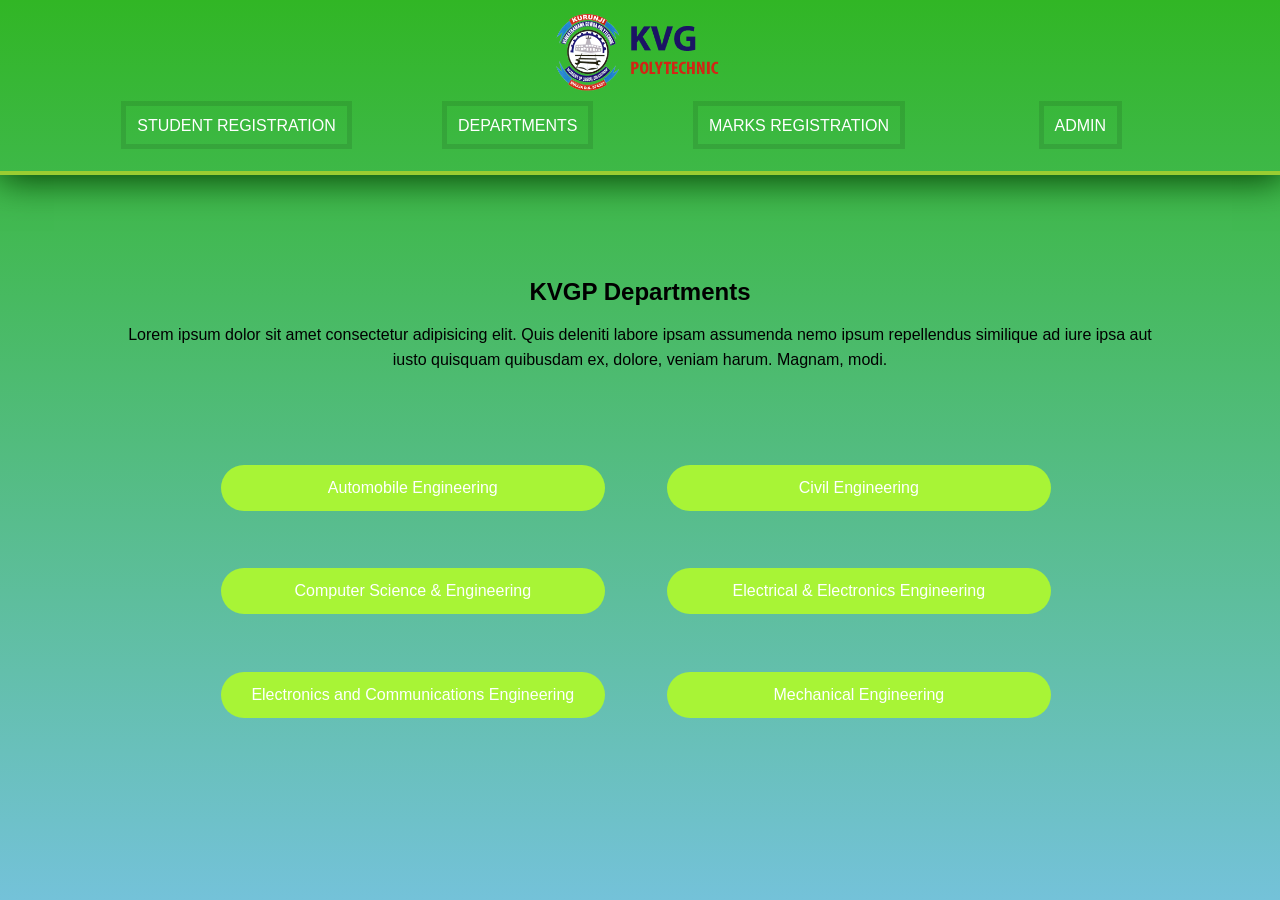
<file: index.html>
<html lang="en">
<head>
    <meta charset="UTF-8">
    <meta http-equiv="X-UA-Compatible" content="IE=edge">
    <meta name="viewport" content="width=device-width, initial-scale=1.0">
    <title>Document</title>
    <link rel="stylesheet" href="style.css">
    <link rel="stylesheet" href="depstyle.css">
    
</head>
<body>
    
    <nav class="navbar">
        
    </nav>
    <section>
        <h1>KVGP Departments</h1>
        <p>Lorem ipsum dolor sit amet consectetur adipisicing elit. Quis deleniti labore ipsam assumenda nemo ipsum repellendus similique ad iure ipsa aut iusto quisquam quibusdam ex, dolore, veniam harum. Magnam, modi.</p>
    </section>
    <div class="crs1">
        <ul>
        <a href="/departments/auto/autombl.html"><li>
        Automobile Engineering</li>
        </a>
        
        <a href="/departments/civil/civileng.html">
        <li>Civil Engineering</li></a>
   
        <a href="/departments/cs/CompSci.html">
        <li>Computer Science & Engineering</li></a>

        <a href="/departments/ee/electronics.html">
        <li>Electrical & Electronics Engineering</li></a>

        <a href="/departments/ec/elecomm.html">
        <li>Electronics and Communications Engineering</li></a>

        <a href="/departments/mech/mech.html">
        <li>Mechanical Engineering</li></a>
    </ul>
        </div>

    <script src="navscript.js"></script>
</body>
</html>
</file>
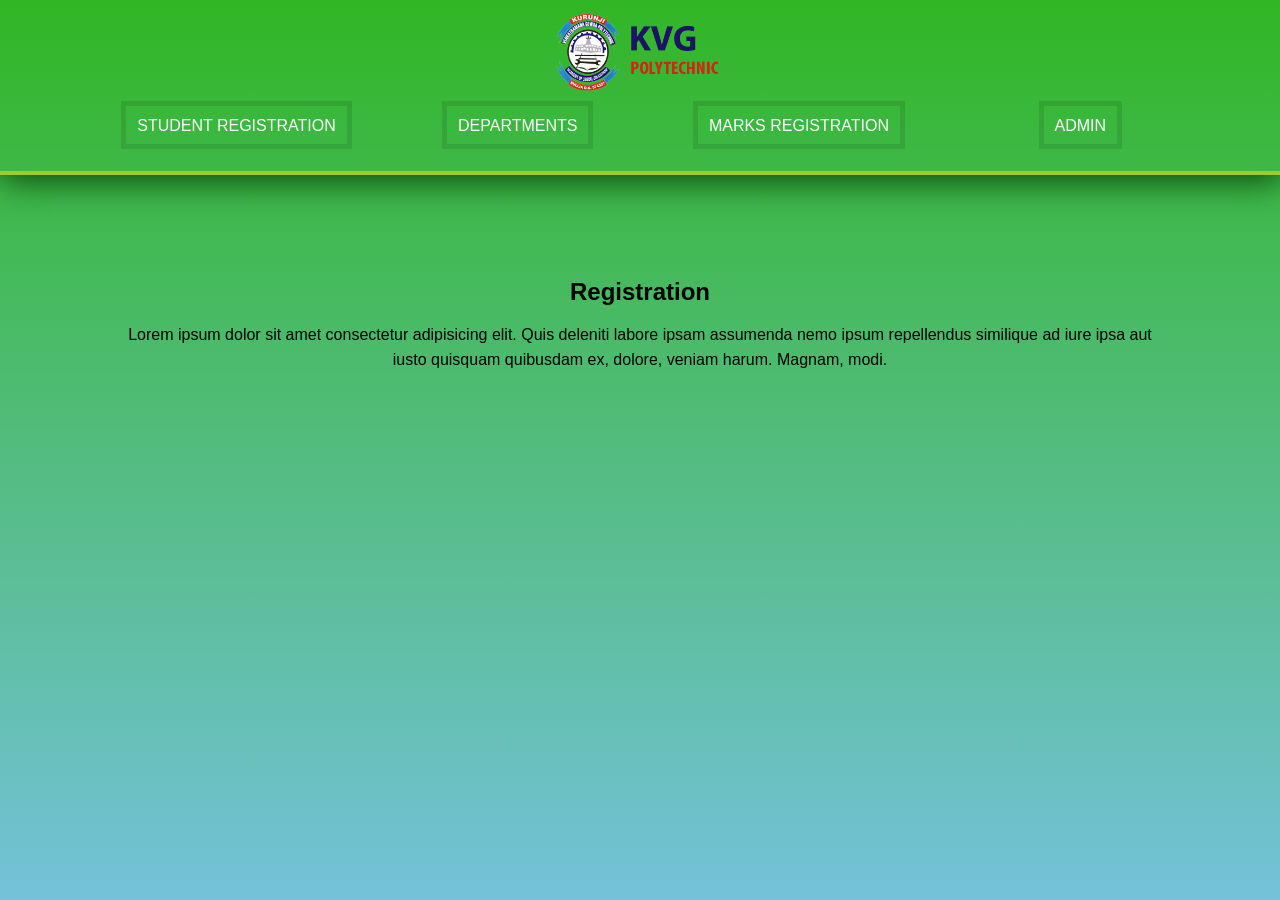
<file: content.html>
<html lang="en">
<head>
    <meta charset="UTF-8">
    <meta http-equiv="X-UA-Compatible" content="IE=edge">
    <meta name="viewport" content="width=device-width, initial-scale=1.0">
    <title>Document</title>
    <link rel="stylesheet" href="style.css">
    
</head>
<body>
    
    <nav class="navbar">
        
    </nav>
    <section>
        <h1>Registration</h1>
        <p>Lorem ipsum dolor sit amet consectetur adipisicing elit. Quis deleniti labore ipsam assumenda nemo ipsum repellendus similique ad iure ipsa aut iusto quisquam quibusdam ex, dolore, veniam harum. Magnam, modi.</p>
    </section>

    <script src="navscript.js"></script>
</body>
</html>
</file>
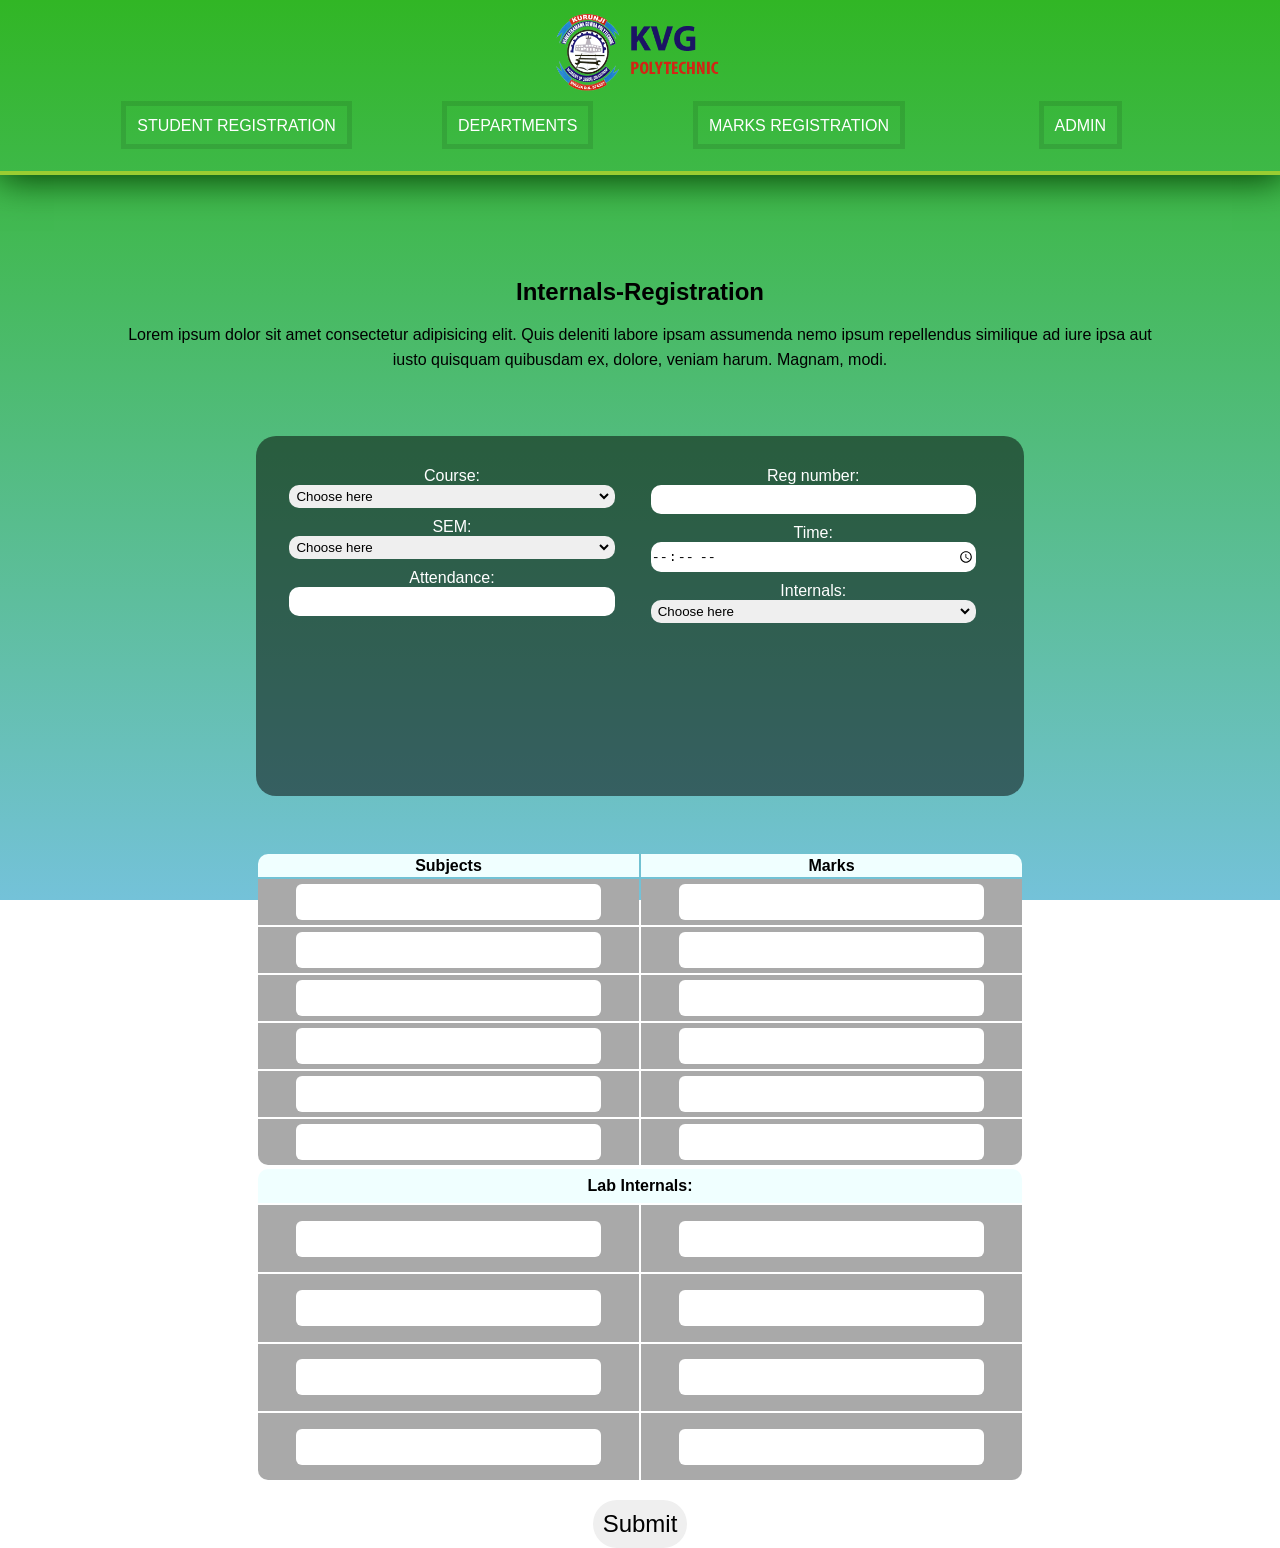
<file: marks-reg.html>
<html lang="en">
<head>
    <meta charset="UTF-8">
    <meta http-equiv="X-UA-Compatible" content="IE=edge">
    <meta name="viewport" content="width=device-width, initial-scale=1.0">
    <title>Document</title>
    <link rel="stylesheet" href="style.css">
    <link rel="stylesheet" href="markregstyle.css">
    <script type="text/javascript" src="regscript.js"></script>
</head>
<body>
    
    <nav class="navbar">
        
    </nav>
    <section>
        <h1>Internals-Registration</h1>
        <p>Lorem ipsum dolor sit amet consectetur adipisicing elit. Quis deleniti labore ipsam assumenda nemo ipsum repellendus similique ad iure ipsa aut iusto quisquam quibusdam ex, dolore, veniam harum. Magnam, modi.</p>
    </section>
	<div align="center" class="form">
	<div class="border-form">	
	<div class="form2">
		<div class="form21">
			<form action="http://localhost/server/autointmar.php" method="post">
    Course:
		<select id="course1" class="dmen1" name="drop-dwn-menu1"onchange="fill1();">
			<option value="" selected disabled hidden>Choose here</option>
			<option value="CS">CS&Engg</option>
			<option value="Mech">Mechanical</option>
			<option value="CV">Civil</option>
			<option value="AT">AutoMobile</option>
			<option value="EC">Electronics&Communication</option>
			<option value="EE">Electrical&Electronics</option>
		</select><br/>
	SEM:
	<br/><select  id="course2" class="dmen1" name="drop-dwn-menu2"onchange="fill1();">
		<option value="" selected disabled hidden>Choose here</option>
		<option value="first">I</option>
		<option value="second">II</option>
		<option value="third">III</option>
		<option value="fourth">IV</option>
		<option value="fifth">V</option>
		<option value="sixth">VI</option>
	</select><br/>
	Attendance:<br/>
	<input type="number" name="attendance" max="32"/>
</div>
	<div class="form22">
	Reg number:<br/>
	<input type="text" name="rgn"/><br/>
	Time:<br/>
	<input type="time" name="time"/>
	Internals:
	<select  id="course3" class="dmen1" name="drop-dwn-menu3">
		<option value="" selected disabled hidden>Choose here</option>
		<option value="1IAT">1st IA</option>
		<option value="2IAT">2nd IA</option>
		<option value="3IAT">3rd IA</option>
        </select>
		</div></div>
</div>
	<br/>
	         <table border=2 class="tabst1"id="tableR1"><tr><th>Subjects</th>
	         	<th>Marks</th></tr>
	         	<tr><td><input type="text" id="c1" name="sub1"/></td>
					<td><input type="number" name="A"></td></tr>
	            <tr><td><input type="text" id="c2" name="sub2"/></td>
	            	<td><input type="number" name="B"></td>
				</tr>
				    <td><input type="text" id="c3" name="sub3"/>
	            	<td><input type="number" name="C"></td></tr>
	            <tr><td><input type="text" id="c4" name="sub4"/></td>
	            	<td><input type="number" name="D"></td>
	            	</tr>
	            <tr><td><input type="text" id="c5" name="sub5"/></td>
	            	<td><input type="number" name="E"></td></tr>
	            <tr><td><input type="text" id="c6" name="sub6"/></td>
	            	<td><input type="number" name="G"></td></tr></table>
					<table border=2 class="tabst1"id="tableR1">
				<tr><th colspan="2">Lab Internals:</th></tr>
				<tr><td><input type="text" id="c9" name="lab1"/></td>
				<td><input type="number" name="H"></td></tr>
				<tr><td><input type="text" id="c10" name="lab2"/></td>
				<td><input type="number" name="I"></td></tr>
				<tr><td><input type="text" id="c11" name="lab3"/></td>
				<td><input type="number" name="J"></td></tr>
				<tr><td><input type="text" id="c12" name="lab4"/></td>
				<td><input type="number" name="K"></td></tr>
	        </table><br/>
	          <input type="submit" name="submit" value="Submit">	   
	
</div>
    <script src="navscript.js"></script>
</body>
</html>
</file>
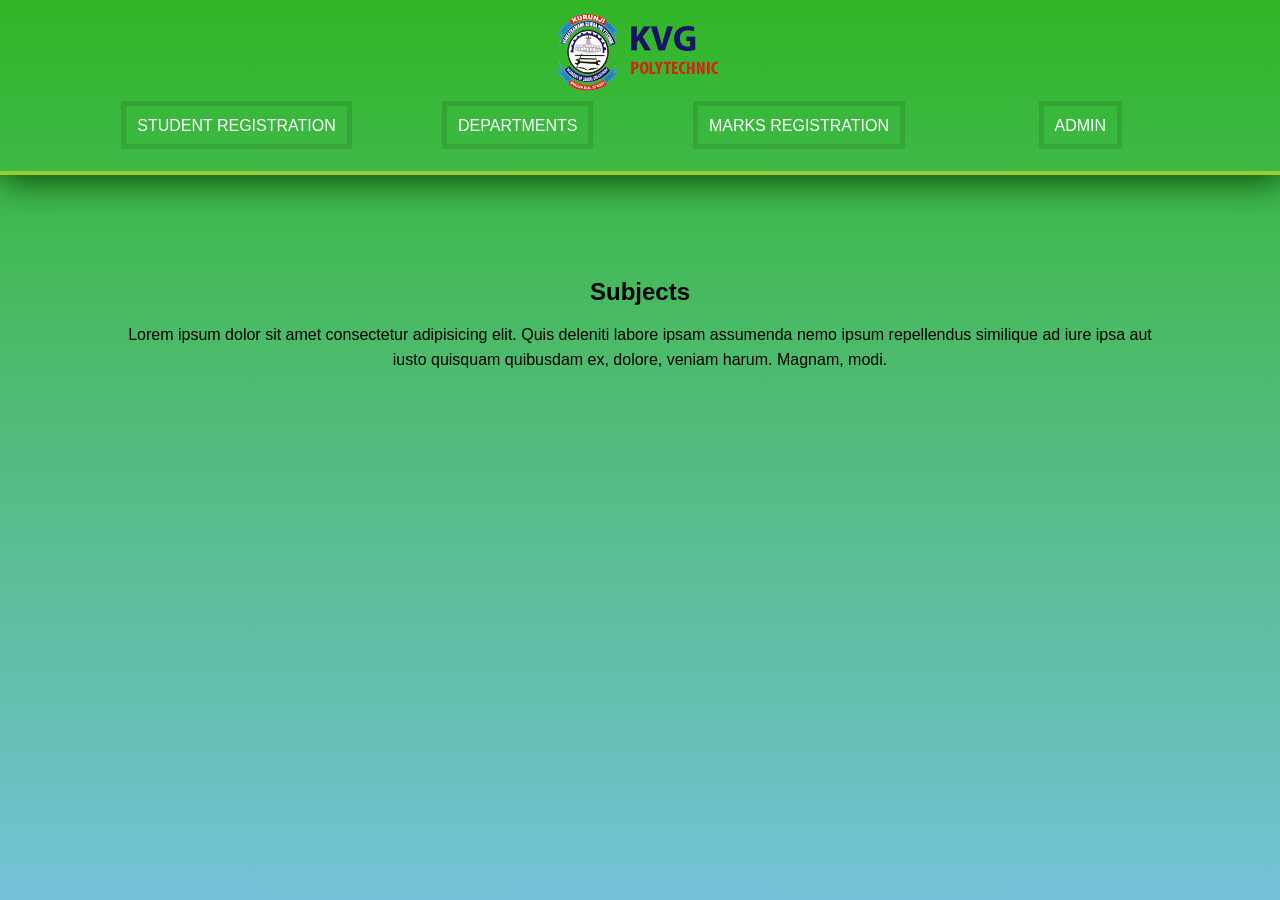
<file: placeholder1.html>
<html lang="en">
<head>
    <meta charset="UTF-8">
    <meta http-equiv="X-UA-Compatible" content="IE=edge">
    <meta name="viewport" content="width=device-width, initial-scale=1.0">
    <title>Document</title>
    <link rel="stylesheet" href="style.css">
    
</head>
<body>
    
    <nav class="navbar">
        
    </nav>
    <section>
        <h1>Subjects</h1>
        <p>Lorem ipsum dolor sit amet consectetur adipisicing elit. Quis deleniti labore ipsam assumenda nemo ipsum repellendus similique ad iure ipsa aut iusto quisquam quibusdam ex, dolore, veniam harum. Magnam, modi.</p>
    </section>

    <script src="navscript.js"></script>
</body>
</html>
</file>
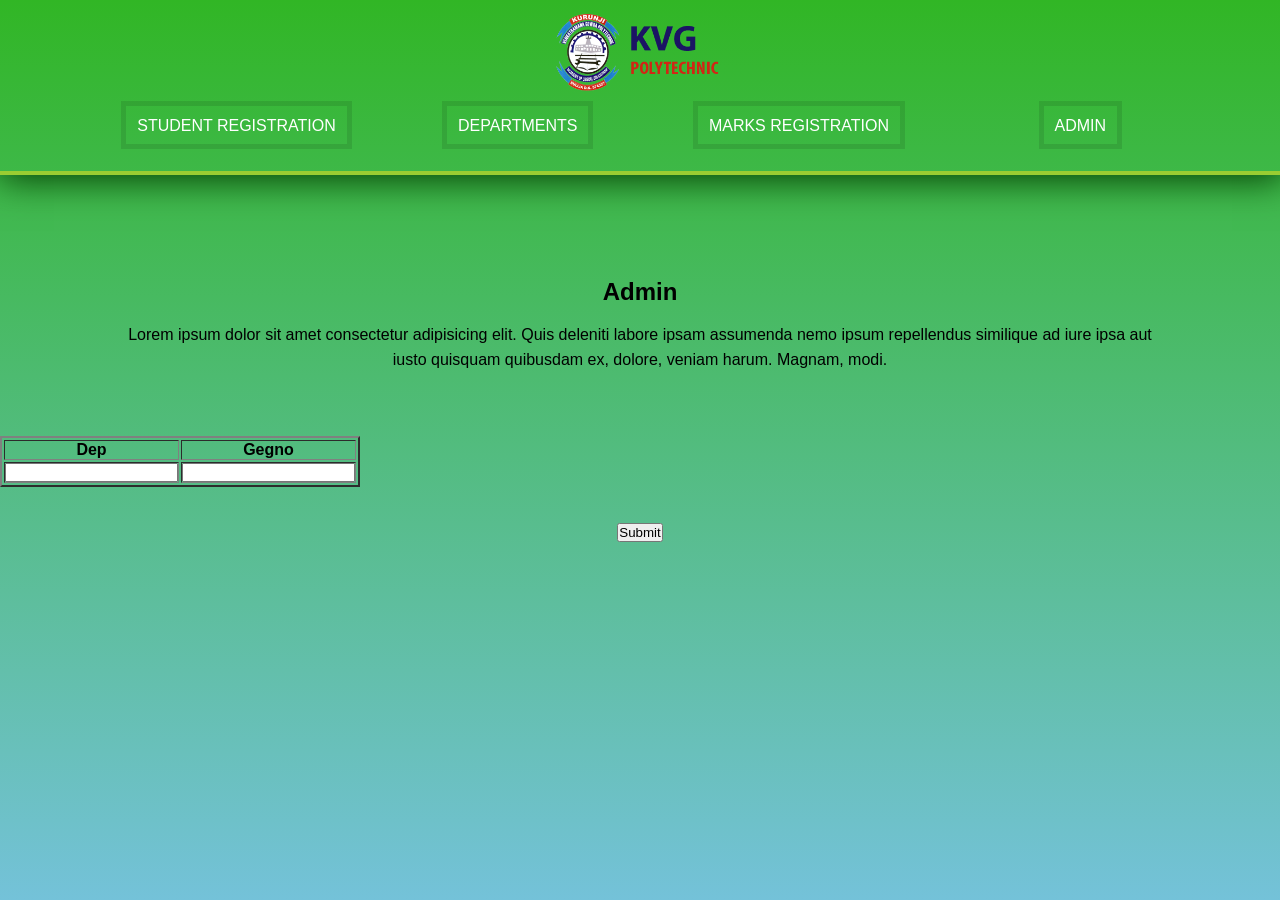
<file: placeholder2.html>
<html lang="en">
<head>
    <meta charset="UTF-8">
    <meta http-equiv="X-UA-Compatible" content="IE=edge">
    <meta name="viewport" content="width=device-width, initial-scale=1.0">
    <title>Document</title>
    <link rel="stylesheet" href="style.css">
    
</head>
<body>
    
    <nav class="navbar">
        
    </nav>
    <section>
        <h1>Admin</h1>
        <p>Lorem ipsum dolor sit amet consectetur adipisicing elit. Quis deleniti labore ipsam assumenda nemo ipsum repellendus similique ad iure ipsa aut iusto quisquam quibusdam ex, dolore, veniam harum. Magnam, modi.</p>
    </section><form method="POST" action="http://localhost/server/returninfo.php">
    <table border=2>
        <tr><th>Dep</th>
            <th>Gegno</th></tr>
        <tr><td><input type="text" name="course"/></td><td><input type="text" name="regi-num"/></td></tr>
     </table>
    <br><br>
     <center><input type="submit" value="Submit"/></form></center><br><br>
     <iframe src="http://localhost/returninfo.php" width="100%" frameborder="0"></iframe>
    <script src="navscript.js"></script>
</body>
</html>
</file>
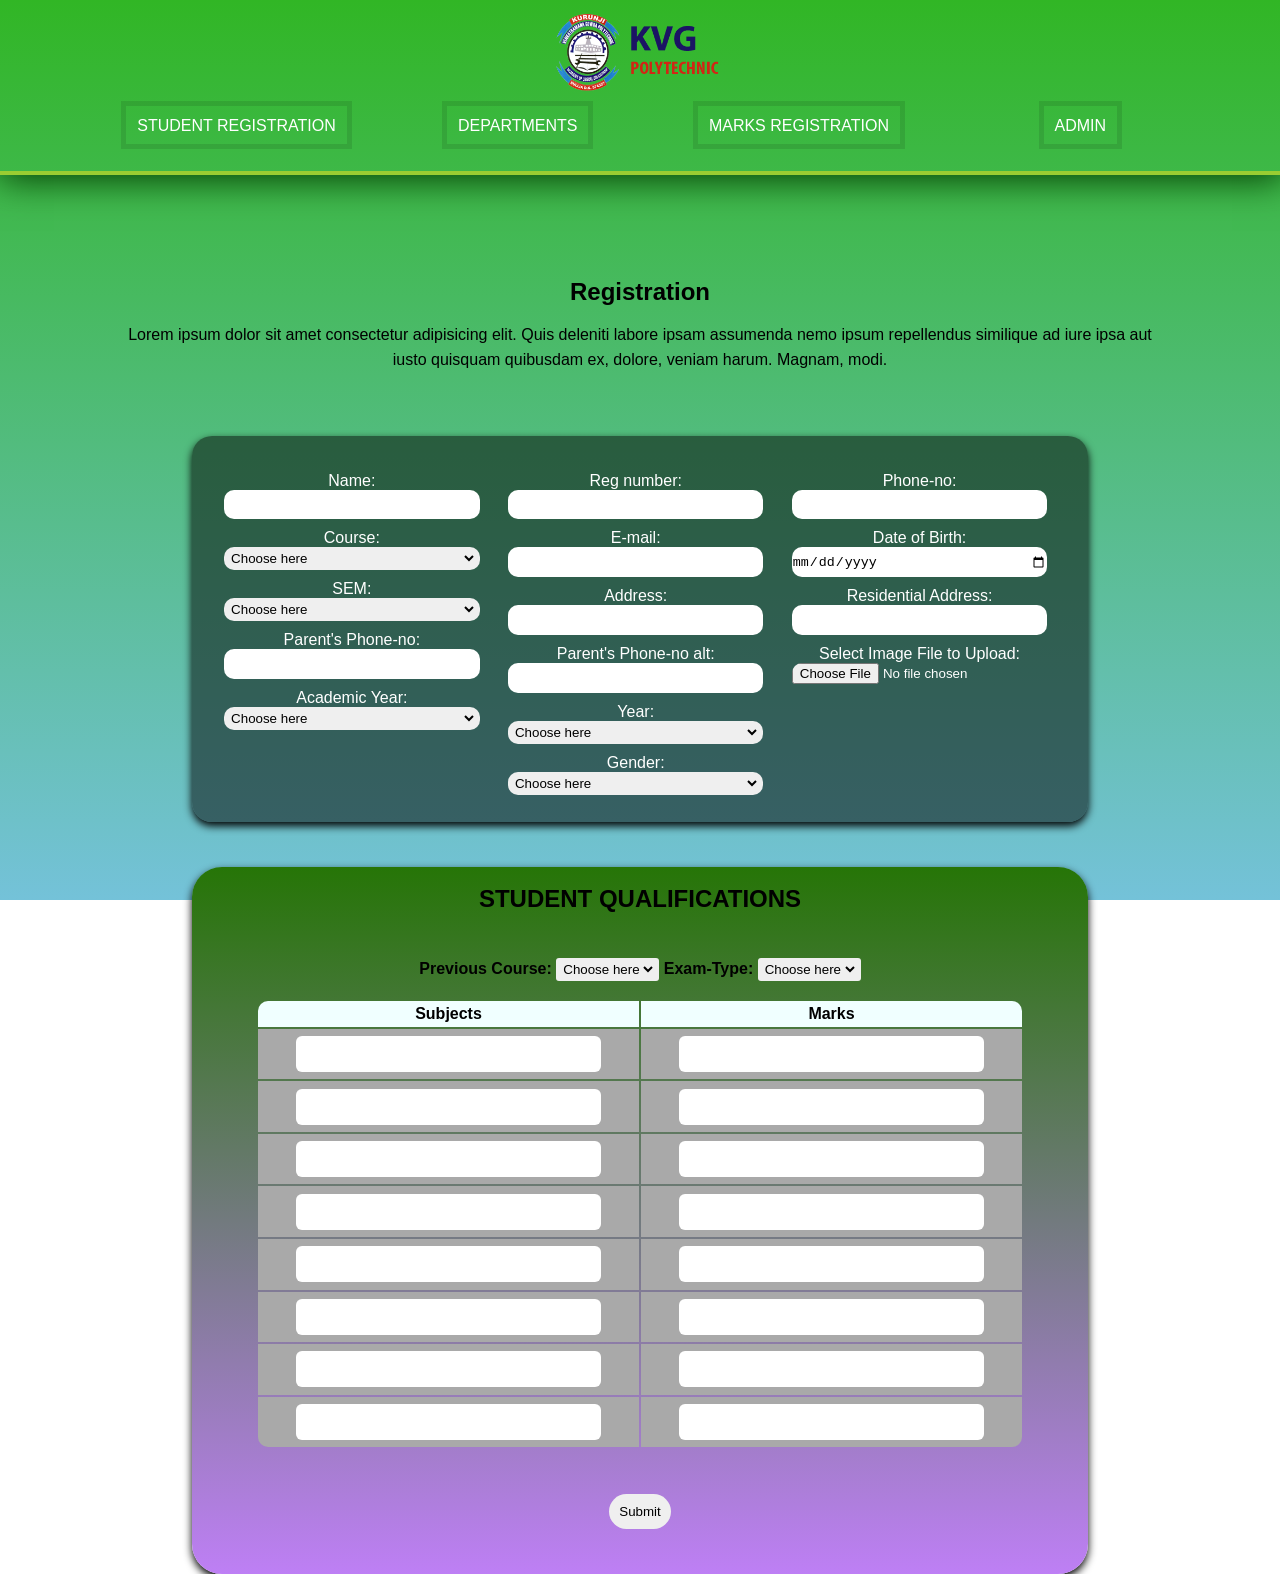
<file: Registration.html>
<html lang="en">
<head>
    <meta charset="UTF-8">
    <meta http-equiv="X-UA-Compatible" content="IE=edge">
    <meta name="viewport" content="width=device-width, initial-scale=1.0">
    <title>Document</title>
    <link rel="stylesheet" href="style.css">
    <link rel="stylesheet" href="regstyle.css">
    <script type="text/javascript" src="sturegscript.js"></script>
</head>
<body>
    
    <nav class="navbar">
        
    </nav>
    <section>
        <h1>Registration</h1>
        <p>Lorem ipsum dolor sit amet consectetur adipisicing elit. Quis deleniti labore ipsam assumenda nemo ipsum repellendus similique ad iure ipsa aut iusto quisquam quibusdam ex, dolore, veniam harum. Magnam, modi.</p>
    </section>
	<form action="http://localhost/server/perinfo.php" method="POST" enctype="multipart/form-data">
	<div align="center" class="form">
	<div class="border-form">	
	<div class="form2">
		<div class="form21">
	Name:
	<input type="text" name="nm"/>
    Course:
		<select id="course1" class="dmen1" name="drop-dwn-menu1">
			<option value="" selected disabled hidden>Choose here</option>
			<option value="CS">CS&Engg</option>
			<option value="ME">Mechanical</option>
			<option value="CV">Civil</option>
			<option value="AT">AutoMobile</option>
			<option value="EC">Electronics&Communication</option>
			<option value="EE">Electrical&Electronics</option>
		</select><br/>
	SEM:<br/>
	<select  id="course2" class="dmen1" name="drop-dwn-menu2">
		<option value="" selected disabled hidden>Choose here</option>
		<option value="first">I</option>
		<option value="second">II</option>
		<option value="third">III</option>
		<option value="fourth">IV</option>
		<option value="fifth">V</option>
		<option value="sixth">VI</option>
	</select><br/>
	Parent's Phone-no:
	<input type="text" name="parent-contact1">
	<br/>Academic Year:<select  id="course2" class="dmen1" name="academic_year">
		<option value="" selected disabled hidden>Choose here</option>
		<option value="2019">2019</option>
		<option value="2020">2020</option>
		<option value="2021">2021</option>
		<option value="2022">2022</option>
		<option value="2023">2023</option>
		<option value="2024">2024</option>
	</select>
	</div>
	<div class="form22">
	Reg number:
	<input type="text" name="rgn"/><br/>
	E-mail:
	<input type="text" name="email"/>
	Address:
	<input type="text" name="address">
	Parent's Phone-no alt:
	<input type="text" name="parent-contact2">
	<br/>
	Year:<br/><select  id="course2" class="dmen1" name="year_id">
		<option value="" selected disabled hidden>Choose here</option>
		<option value="1st">1st year</option>
		<option value="2nd">2nd year</option>
		<option value="3rd">3rd year</option>
	</select><br/>Gender:<br/>
	<select class="dmen1" name="gender">
		<option value="" selected disabled hidden>Choose here</option>
		<option value="Male">Male</option>
		<option value="Female">Female</option>
		<option value="Other">Other</option>
	</select>
</div>
	<div class="form23">
	Phone-no:<br/>
	<input type="number" name="phn"/><br/>
	Date of Birth:
	<input type="date" name="dob">
	<br/>Residential Address:
	<input type="text" name="resaddress">
	<br/>Select Image File to Upload:<br/>
		<input type="file" name="file">
	</div></div>
</div>
<div class="formpre-reg">
	<div class="pre-course">
			<h2>STUDENT QUALIFICATIONS</h2>
			<b>Previous Course:</b>
			<select  name="precourse1" id="precourse1" class="dmen1" name="drop-dwn-menu4" onchange="prefill(this.id,'precourse2');">
				<option value="" selected disabled hidden>Choose here</option>
				<option value="10th">10th STD</option>
				<option value="PUC">PUC</option>
				<option value="other">Other</option>	
			</select>
			<b>Exam-Type:</b>
			<select name="precourse2" id="precourse2" class="dmen1" name="drop-dwn-menu4" onload="prefill();">	
				<option value="" selected disabled hidden>Choose here</option>
			</select>
			<br/>
			<br/>
					<table border=2 class="tabst1"id="tableR1"><tr><th>Subjects</th>
						<th>Marks</th></tr>
						<tr><td><input type="text" id="c1" name="sub1"/></td>
							<td><input type="number" name="A"></td></tr>
						<tr><td><input type="text" id="c2" name="sub2"/></td>
							<td><input type="number" name="B"></td>
						</tr>
							<td><input type="text" id="c3" name="sub3"/>
							<td><input type="number" name="C"></td></tr>
						<tr><td><input type="text" id="c4" name="sub4"/></td>
							<td><input type="number" name="D"></td>
							</tr>
						<tr><td><input type="text" id="c5" name="sub5"/></td>
							<td><input type="number" name="E"></td></tr>
						<tr><td><input type="text" id="c6" name="sub6"/></td>
							<td><input type="number" name="F"></td></tr>
						<tr><td><input type="text" id="c7" name="sub7"/></td>
							<td><input type="number" name="G"></td></tr>
						<tr><td><input type="text" id="c8" name="sub8"/></td>
							<td><input type="number" name="H"></td></tr>
							<label for="table" value="c1"></td></label>
							
					</table>
					<input type="submit" name="Submit" value="Submit">	   
				</form>
	</div>
    <script src="navscript.js"></script>
</body>
</html>
</file>
<file: style.css>
*{
    margin: 0;
    padding: 0;
    box-sizing: border-box;
}
body{
    background-image: linear-gradient(to top, rgb(116, 194, 217),rgb(49, 182, 37));
    background-attachment: fixed;
    font-family: 'Segoe UI', Tahoma, Geneva, Verdana, sans-serif;
}
section{
    width:80vw;
    margin: 5% auto;
    padding-top: 40;
    text-align: center;
    line-height: 25px;
}
h1{
    margin-bottom: 2vh;
}
.clg-logo img{
    width:15vw;
    margin-left: 43%;
    margin-right: 43%;
}
.navbar{
justify-content: space-between;
border-bottom: solid 4px yellowgreen;
box-shadow: 2px 2px 35px 2px rgb(3, 61, 3);
background-color:rgb(209, 251, 73),rgb(129, 255, 3);
padding: 12px 28px;
align-items: center;
}
.navbar .menu-li li{
display: inline-block;
}
.navbar ul{
list-style: none;
display: grid;
gap:1%;
text-align: center;
padding: 2% 1%;
margin-left:5%;
margin-right:2%;
grid-template-columns: repeat(4, minmax(0, 1fr));
}
.navbar .menu-li a{

text-decoration: none;
color:white;
width: 100%;
padding:4%;
border:5px solid rgba(0, 0, 0, 0.1);
text-align: center;
-webkit-transition: 0.6s ease; 

}
.navbar .menu-li li a:hover{
border: 5px solid greenyellow;
width: 100%;
padding: 4%;
transition: 0.6s ease;
background: rgb(23, 110, 4);
color: aliceblue;
}
</file>
<file: depstyle.css>
*{
    margin: 0;
    padding: 0;
    box-sizing: border-box;
}
.crs1{
    margin-left: 15%;
    margin-right: 10%;
}
.crs1 ul{
    list-style: none;
    display: inline-block;
    text-decoration: none;
}
.crs1 a:link, a:visited {
    background-color: #a8f436;
    color: white;
    width:30vw;
    height: fit-content;
    padding: 14px 25px;
    text-align: center;
    text-decoration: none;
    display: inline-block;
    margin: 3%;
    border-radius: 30px;
    transition: 0.6s;
}
  
  .crs1 a:hover, a:active {
    background-color: rgb(0, 255, 102);
  }
</file>
<file: markregstyle.css>
.dmen select{
	border-radius: 3px; 
	width: 20vw;
	border: 3px solid transparent;

}
.dmen1{
	border-radius: 3px; 
	width: 20vw;
	border: 3px solid transparent;

}
.border-form{
    margin-left:20%;
    margin-right: 20%;
	color:white;
}
.form2{
	display: inline-block;
	padding: 2%;
	background: rgba(0, 0, 0, 0.5);
	border-radius: 20px;
	width:100%;
	padding-top: 4%;
    margin-bottom: 5%;
    min-height:40vh;
}

.form21{
			width: 49%;
			float: left;
			display:block;
			border-radius: 10px;
		}
		.form2 input{
			width: 90%;
			border-radius: 10px;
			min-height:3.3vh;
			margin-bottom:10px;
            border: none;
		}
		.form2 select{
			width: 90%;
			border-radius: 10px;
			min-height: 20px;
			margin-bottom:10px;
		}
		.form22{
			width: 49%;
			float: left;
			display: block;
			border-radius: 10px;
            
		}
        .tabst1{
            max-width: inherit;
            max-height: max-content;
            width:60vw;
            min-height: 35vh;
            border:none;
        }
        .tabst1 th{
            border: none;
            background-color: azure;
        }
     input[type=submit]{
		border-radius: 30px;
		font-size: 1.5rem;
		border: none;
		padding: 10px;
		transition: 0.6s ease;
	 }  
	 input[type=submit]:hover{
		color:blueviolet;
		background:wheat;
		border: 2px solid gold;
		transition: 0.6s ease;
	 }   
        .tabst1 td{
            border: none;
            background-color: darkgrey;
            min-height:2vh;
        }
        .tabst1 tr td input{
            border-radius: 6px;
            border: 2px solid transparent;
            min-height:4vh;
        }
		.tabst1 td input{
			position: relative;
			margin-left: 10%;
			width: 80%;
		}
		.tabst1 th:first-of-type{
			border-top-left-radius: 10px;
		}
		.tabst1 th:last-of-type{
			border-top-right-radius: 10px;
		}
		.tabst1 tr:last-of-type td:first-of-type{
			border-bottom-left-radius: 10px;
		} 
		.tabst1 tr:last-of-type td:last-of-type{
			border-bottom-right-radius: 10px;
		}
</file>
<file: regstyle.css>
.dmen select{
	border-radius: 3px; 
	width: 20vw;
	border: 3px solid transparent;

}
.dmen1{
	border-radius: 3px; 
	width: 20vw;
	border: 3px solid transparent;

}
.border-form{
    margin-left:15%;
    margin-right: 15%;
	color: white;
}
.form2{
	display: inline-block;
	box-shadow: 0 4px 8px 0 rgba(0,0,0,1.9);
	padding: 2%;
	background: rgba(0, 0, 0, 0.5);
	border-radius: 20px;
	width:100%;
	padding-top: 4%;
    min-height:40vh;
}
.formpre-reg{
	background: linear-gradient(to top, rgb(190, 127, 245),rgb(38, 117, 7));;
	box-shadow: 0 4px 8px 0 rgba(0,0,0,1.9);
	border-radius: 30px;
	margin-left:15%;
	margin-right:15%;
}
.formpre-reg .pre-course h2{
	margin-top: 5vh;
	padding-top: 2vh;
}
.formpre-reg .pre-course select{
	display: inline-block;
	width:fit-content;
	margin-top: 5vh;
}
.formpre-reg input[type=submit]
{
	padding:10px;
	border-radius:30px;
	border:none;
	width:fit-content;
	margin-bottom: 5vh;
	margin-top: 5vh;

}
.form21{
			width: 33%;
			float: left;
			display:block;
			border-radius: 10px;
		}
		.form2 input{
			width: 90%;
			border-radius: 10px;
			min-height:3.3vh;
			margin-bottom:10px;
            border: none;
		}
		.form2 select{
			width: 90%;
			border-radius: 10px;
			min-height: 20px;
			margin-bottom:10px;
		}
		.form22{
			width: 33%;
			float: left;
			display: block;
			border-radius: 10px;
            
		}
		.form23{
			width: 33%;
			float: left;
			display: block;
			border-radius: 10px;
		}
        .tabst1{
            max-width: inherit;
            max-height: max-content;
            width:60vw;
            min-height: 50vh;
            border:none;
        }
        .tabst1 th{
            border: none;
            background-color: azure;
        }
        
        .tabst1 td{
            border: none;
            background-color: darkgrey;
            min-height:30px;
        }
        .tabst1 tr td input{
            border-radius: 6px;
            border: 2px solid transparent;
            min-height:4vh;
        }
		.tabst1 td input{
			position: relative;
			margin-left: 10%;
			width: 80%;
		}
		.tabst1 th:first-of-type{
			border-top-left-radius: 10px;
		}
		.tabst1 th:last-of-type{
			border-top-right-radius: 10px;
		}
		.tabst1 tr:last-of-type td:first-of-type{
			border-bottom-left-radius: 10px;
		} 
		.tabst1 tr:last-of-type td:last-of-type{
			border-bottom-right-radius: 10px;
		}
</file>
